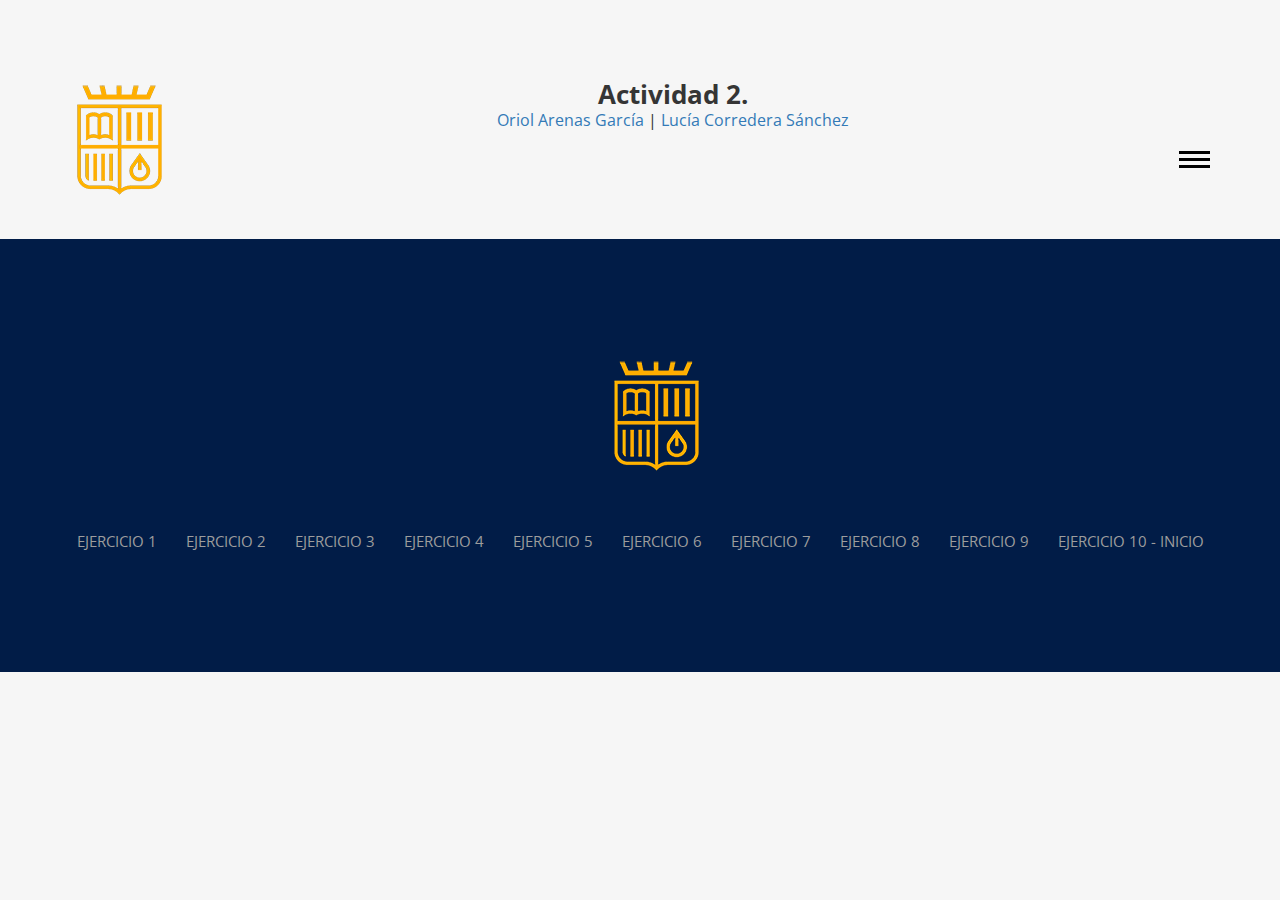
<file: index.html>
<html>
    <head>
		<meta name="viewport" content="width=device-width, initial-scale=1, maximum-scale=1" />
        <meta charset="utf-8">
        <meta name="description" content="Actividad 2 asignatura Aplicaciones Web">
        <meta name="author" content="Oriol Arenas | Lucía Corredera">
       	<title>:: 10_A_ES_2021-22_Aplicaciones web. Actividad 2 ::</title>
		<link rel="shortcut icon" href="ejercicio 10/images/favicon.ico" type="image/x-icon">
        <link href="ejercicio 10/css/style.css" rel="stylesheet" type="text/css">  
        <link href="ejercicio 10/css/bootstrap.min.css" rel="stylesheet" type="text/css">
        <link href="ejercicio 10/css/responsive.css" rel="stylesheet" type="text/css">
        <link href="ejercicio 10/css/font-awesome.min.css" rel="stylesheet" type="text/css">
        <link href="ejercicio 10/css/effects/set2.css" rel="stylesheet" type="text/css">
        <link href="ejercicio 10/css/effects/normalize.css" rel="stylesheet" type="text/css">
    	<link href="ejercicio 10/css/effects/component.css"  rel="stylesheet" type="text/css" >
    	<style type="text/css">
    	body,td,th { font-family: "Open Sans", sans-serif; }
        </style>
    </head>
    <body>
       	<header role="header">
           	<div class="container">
               	<h1>
                   	<a href="index.html" title=":: 10_A_ES_2021-22_Aplicaciones web. Actividad 2 ::"><img src="ejercicio 10/images/logo.png" title="Logo" alt=":: 10_A_ES_2021-22_Aplicaciones web. Actividad 2 ::"/></a><center> Actividad 2.</center>
                </h1>
				<p align="center"><a href="http://www.oriolarenas.ovh" target="_blank">Oriol Arenas García</a> | <a href="https://www.linkedin.com/in/luc%C3%ADa-corredera-185a85104/" target="_blank">Lucía Corredera Sánchez</a></p>
                <nav role="header-nav" class="navy">
	                <ul>
	                	<li class="nav-active"><a href="ejercicio1/ej1.html" title="Ejercicio 1">Ejercicio 1</a></li>
                		<li><a href="ejercicio2/ej2.html" title="Ejercicio 2">Ejercicio 2</a></li>
                		<li><a href="ejercicio3/ej3.html" title="Ejercicio 3">Ejercicio 3</a></li>
                		<li><a href="ejercicio4/ej4.html" title="Ejercicio 4">Ejercicio 4</a></li>
						<li><a href="ejercicio5/ej5.html" title="Ejercicio 5">Ejercicio 5</a></li>
						<li><a href="ejercicio6/ej6.html" title="Ejercicio 6">Ejercicio 6</a></li>
						<li><a href="ejercicio7/ej7.html" title="Ejercicio 7">Ejercicio 7</a></li>
						<li><a href="ejercicio8/ej8.html" title="Ejercicio 8">Ejercicio 8</a></li>
						<li><a href="ejercicio9/ej9.html" title="Ejercicio 9">Ejercicio 9</a></li>
						<li><a href="index.html" title="Inicio">Ejercicio 10 - Inicio</a></li>
                    </ul>
                </nav>
           </div>
      </header>
      <footer role="footer">
		   <h1>
        	   <a href="index.html" title=":: 10_A_ES_2021-22_Aplicaciones web. Actividad 2 ::"><img src="ejercicio 10/images/logo.png" title="Logo" alt=":: 10_A_ES_2021-22_Aplicaciones web. Actividad 2 ::"/></a>
           </h1>
           <nav role="footer-nav">
           	<ul>
               	<li><a href="ejercicio1/ej1.html" title="Ejercicio 1">Ejercicio 1</a></li>
                <li><a href="ejercicio2/ej2.html" title="Ejercicio 2">Ejercicio 2</a></li>
                <li><a href="ejercicio3/ej3.html" title="Ejercicio 3">Ejercicio 3</a></li>
                <li><a href="ejercicio4/ej4.html" title="Ejercicio 4">Ejercicio 4</a></li>
				<li><a href="ejercicio5/ej5.html" title="Ejercicio 5">Ejercicio 5</a></li>
				<li><a href="ejercicio6/ej6.html" title="Ejercicio 6">Ejercicio 6</a></li>
				<li><a href="ejercicio7/ej7.html" title="Ejercicio 7">Ejercicio 7</a></li>
				<li><a href="ejercicio8/ej8.html" title="Ejercicio 8">Ejercicio 8</a></li>
				<li><a href="ejercicio9/ej9.html" title="Ejercicio 9">Ejercicio 9</a></li>
				<li><a href="index.html" title="Inicio">Ejercicio 10 - Inicio</a></li>
            </ul>
           </nav>
        </footer>
        <script src="ejercicio 10/js/jquery.min.js" type="text/javascript"></script>
		<script src="ejercicio 10/js/nav.js" type="text/javascript"></script>
        <script src="ejercicio 10/js/custom.js" type="text/javascript"></script>
        <script src="ejercicio 10/js/bootstrap.min.js" type="text/javascript"></script>
        <script src="ejercicio 10/js/effects/masonry.pkgd.min.js"  type="text/javascript"></script>
		<script src="ejercicio 10/js/effects/imagesloaded.js"  type="text/javascript"></script>
		<script src="ejercicio 10/js/effects/classie.js"  type="text/javascript"></script>
		<script src="ejercicio 10/js/effects/AnimOnScroll.js"  type="text/javascript"></script>
        <script src="ejercicio 10/js/effects/modernizr.custom.js"></script>
        <script src="ejercicio 10/js/html5shiv.js" type="text/javascript"></script>
    </body>
</html>
</file>
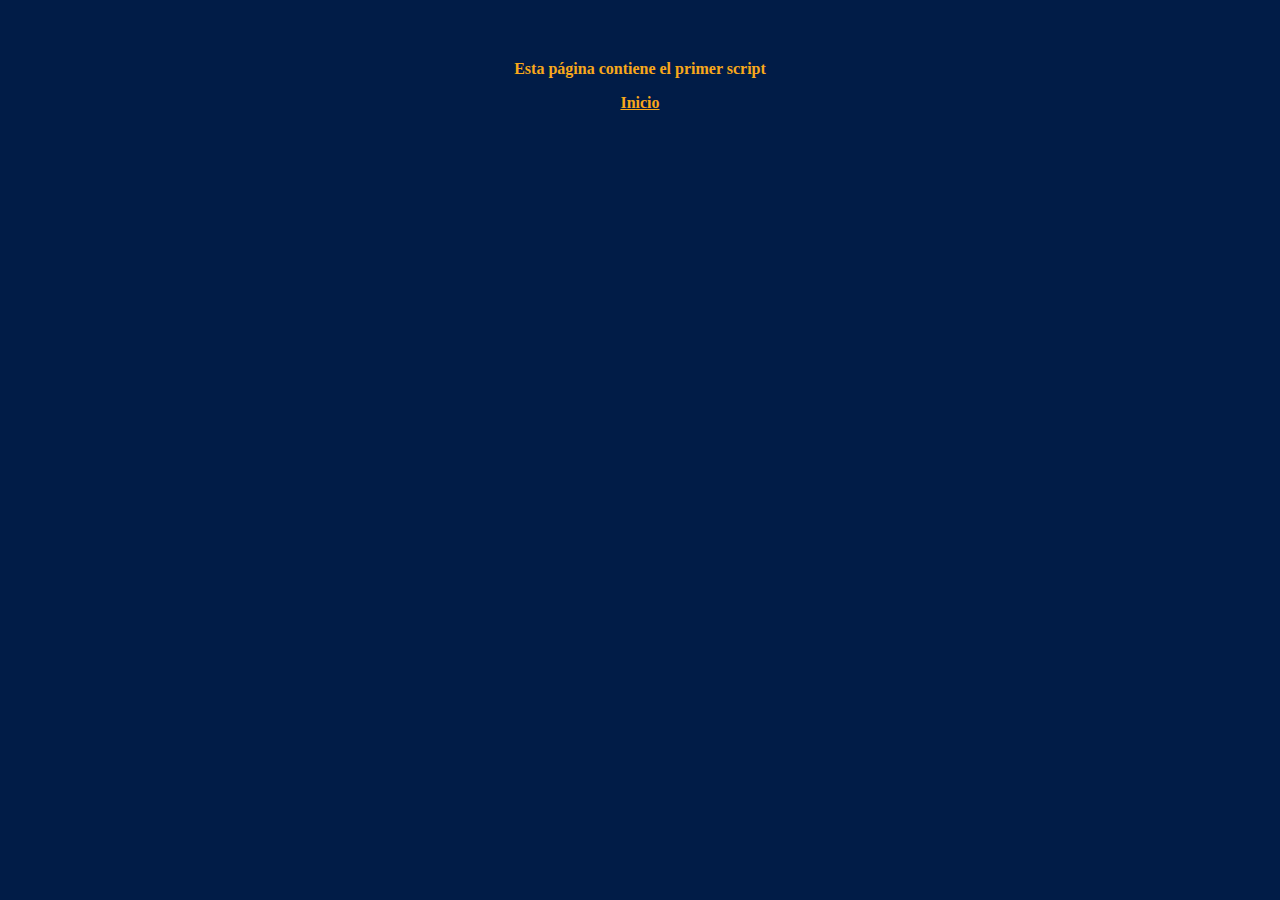
<file: ejercicio1/ej1.html>
<html xmlns="http://www.w3.org/1999/xhtml">
	<head>
		<title>.: Actividad 2 | Ejercicio 1 - 10_A_ES_2021-22_Aplicaciones web :.</title>
    	<meta http-equiv="Content-Type" content="text/html; charset=UTF-8" />
    	<link href="https://cdn.jsdelivr.net/npm/bootstrap@5.2.1/dist/css/bootstrap.min.css" rel="stylesheet" integrity="sha384-iYQeCzEYFbKjA/T2uDLTpkwGzCiq6soy8tYaI1GyVh/UjpbCx/TYkiZhlZB6+fzT" crossorigin="anonymous">
  	</head>
  	<body style="background-color: #011c47; font-weight: bolder; text-align: center; color: #f8a81b; position:relative;">
  	<script src="codigo.js"></script>
  	<br><br><p>Esta página contiene el primer script</p>  
  	<div align="center">
  		<a class="btn btn-primary" href="../index.html" role="button" style="border-color: #f8a81b;  border-radius: 50%; background-color: rgba(1,28,71,0.3); color: #f8a81b"> Inicio </a>
  	</div>
	</body></body>
</html>
</file>
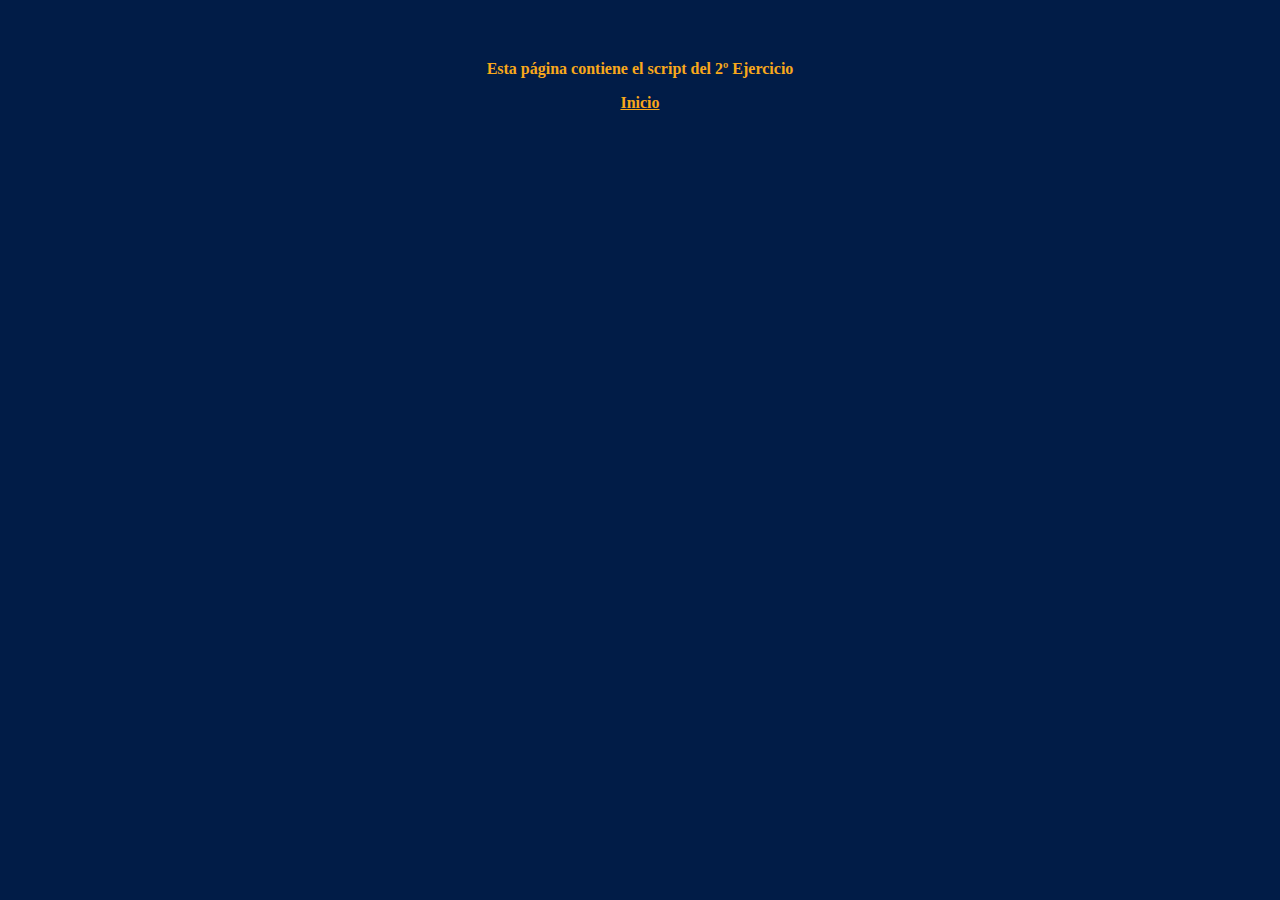
<file: ejercicio2/ej2.html>
<html xmlns="http://www.w3.org/1999/xhtml">
  <head>
    <meta http-equiv="Content-Type" content="text/html; charset=UTF-8" />
    <link href="https://cdn.jsdelivr.net/npm/bootstrap@5.2.1/dist/css/bootstrap.min.css" rel="stylesheet" integrity="sha384-iYQeCzEYFbKjA/T2uDLTpkwGzCiq6soy8tYaI1GyVh/UjpbCx/TYkiZhlZB6+fzT" crossorigin="anonymous">
    <title>.: Actividad 2 | Ejercicio 2 - 10_A_ES_2021-22_Aplicaciones web :.</title>

  <!--<script type="text/javascript">
      console.log("Hola Mundo!");
    </script>-->
    
    <script>
      function CreaMensaje() {
      var mensaje="Hola Mundo!"
          alert(mensaje);
      }
      CreaMensaje();
    </script>
    
 
</head>

  <body style="background-color: #011c47; font-weight: bolder; text-align: center; color: #f8a81b; position:relative;">
    <br><br><p>Esta página contiene el script del 2º Ejercicio</p>
    <div align="center">
        <a class="btn btn-primary" href="../index.html" role="button" style="border-color: #f8a81b;  border-radius: 50%; background-color: rgba(1,28,71,0.3); color: #f8a81b"> Inicio </a>
    </div>
  </body>
</html>
</file>
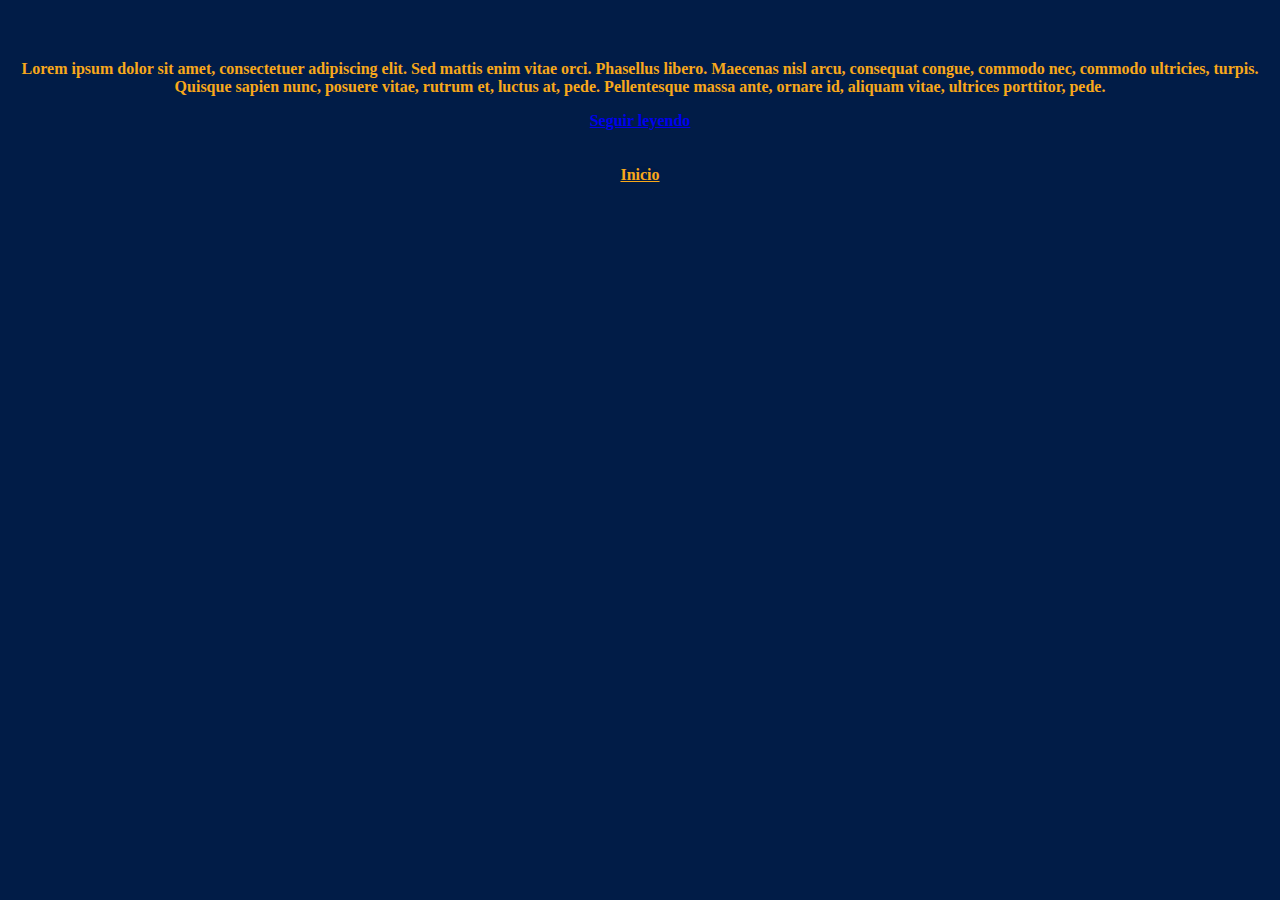
<file: ejercicio4/ej4.html>
<html xmlns="http://www.w3.org/1999/xhtml">
  <head>
	  <title>.: Actividad 2 | Ejercicio 4 - 10_A_ES_2021-22_Aplicaciones web :.</title>
	  <meta http-equiv="Content-Type" content="text/html; charset=UTF-8" />
	  <link href="https://cdn.jsdelivr.net/npm/bootstrap@5.2.1/dist/css/bootstrap.min.css" rel="stylesheet" integrity="sha384-iYQeCzEYFbKjA/T2uDLTpkwGzCiq6soy8tYaI1GyVh/UjpbCx/TYkiZhlZB6+fzT" crossorigin="anonymous">
	  <link rel="stylesheet" href="ej4.css" />
	  <script type="text/javascript" src="js/main.js"></script>
  </head>
  <body>
    <br><br><p>
      Lorem ipsum dolor sit amet, consectetuer adipiscing elit. Sed mattis enim
      vitae orci. Phasellus libero. Maecenas nisl arcu, consequat congue,
      commodo nec, commodo ultricies, turpis. Quisque sapien nunc, posuere
      vitae, rutrum et, luctus at, pede. Pellentesque massa ante, ornare id,
      aliquam vitae, ultrices porttitor, pede.
      <!-- Inicio texto a mostrar/esconder -->
      <span id="myText" class="additional hidden">
        Nullam sit amet nisl elementum elit convallis malesuada. Phasellus magna
        sem, semper quis, faucibus ut, rhoncus non, mi. Duis pellentesque, felis
        eu adipiscing ullamcorper, odio urna consequat arcu, at posuere ante
        quam non dolor. Lorem ipsum dolor sit amet, consectetuer adipiscing
        elit. Duis scelerisque. Donec lacus neque, vehicula in, eleifend vitae,
        venenatis ac, felis. Donec arcu. Nam sed tortor nec ipsum aliquam
        ullamcorper. Duis accumsan metus eu urna. Aenean vitae enim. Integer
        lacus. Vestibulum venenatis erat eu odio. Praesent id metus. Nullam sit
        amet nisl elementum elit convallis malesuada. Phasellus magna sem,
        semper quis, faucibus ut, rhoncus non, mi. Duis pellentesque, felis eu
        adipiscing ullamcorper, odio urna consequat arcu, at posuere ante quam
        non dolor. Lorem ipsum dolor sit amet, consectetuer adipiscing elit.
        Duis scelerisque. Donec lacus neque, vehicula in, eleifend vitae,
        venenatis ac, felis. Donec arcu. Nam sed tortor nec ipsum aliquam
        ullamcorper. Duis accumsan metus eu urna. Aenean vitae enim. Integer
        lacus. Vestibulum venenatis erat eu odio. Praesent id metus.
      </span>
      <!-- Fin texto a mostrar/esconder -->
    </p>
    <a id="myText2" href="#" onclick="toggleText();">Seguir leyendo</a>
    <div align="center">
      <br><br><a class="btn btn-primary" href="../index.html" role="button" style="border-color: #f8a81b;  border-radius: 50%; background-color: rgba(1,28,71,0.3); color: #f8a81b"> Inicio </a>
  	</div>
  </body>
</html>
</file>
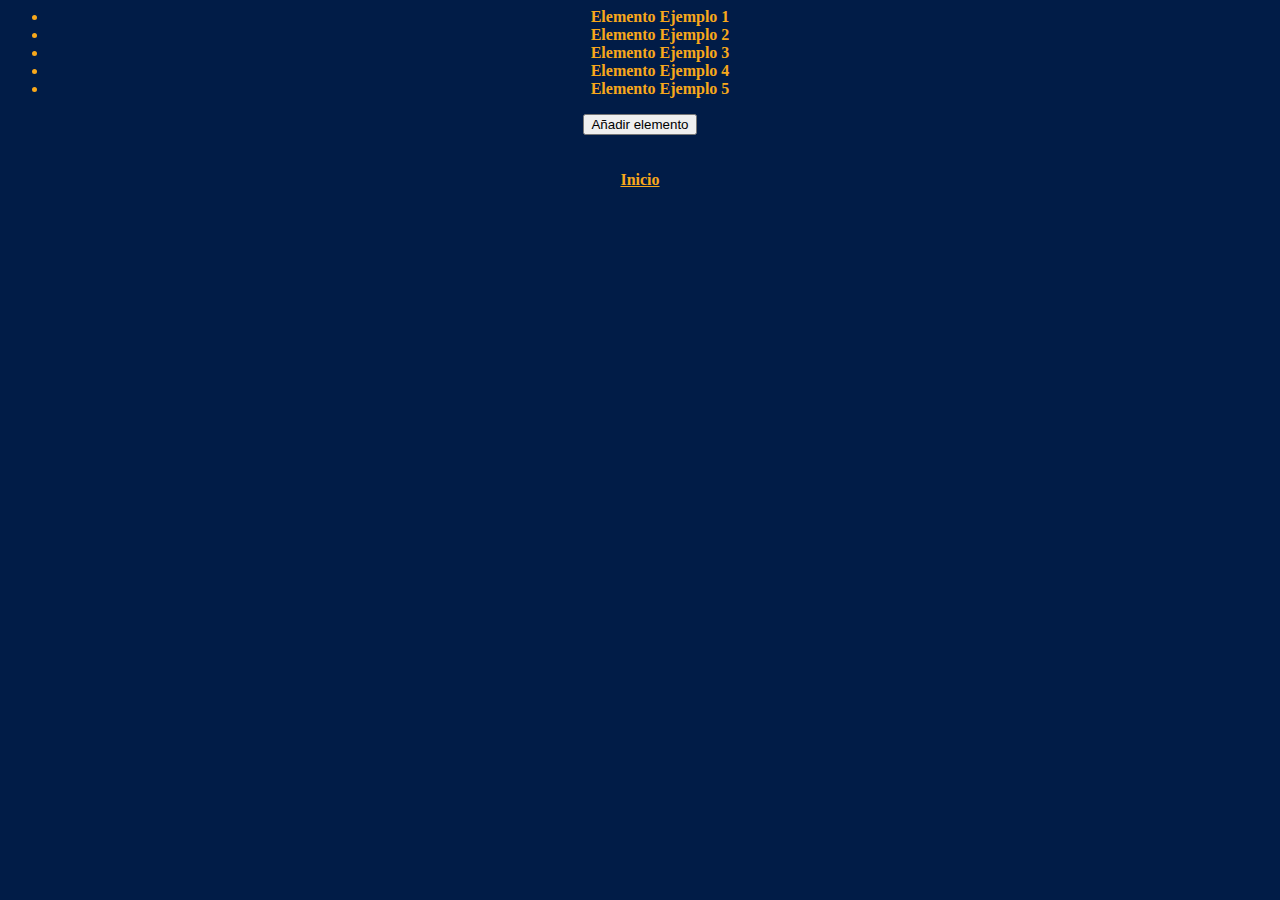
<file: ejercicio5/ej5.html>
<html xmlns="http://www.w3.org/1999/xhtml">
  <head>
	<title>.: Actividad 2 | Ejercicio 5 - 10_A_ES_2021-22_Aplicaciones web :.</title>  
    <meta http-equiv="Content-Type" content="text/html; charset=UTF-8" />
	<link href="https://cdn.jsdelivr.net/npm/bootstrap@5.2.1/dist/css/bootstrap.min.css" rel="stylesheet" integrity="sha384-iYQeCzEYFbKjA/T2uDLTpkwGzCiq6soy8tYaI1GyVh/UjpbCx/TYkiZhlZB6+fzT" crossorigin="anonymous">  
  </head>
  <body style="background-color: #011c47; font-weight: bolder; text-align: center; color: #f8a81b; position:relative;">
	<div>
    	<ul id="lista">
			<li>Elemento Ejemplo 1</li>
			<li>Elemento Ejemplo 2</li>
			<li>Elemento Ejemplo 3</li>
			<li>Elemento Ejemplo 4</li>
			<li>Elemento Ejemplo 5</li>
		</ul>
		<input type="button" value="Añadir elemento" onclick="anade();" />
	</div>
	<div align="center">
    	<br><br><a class="btn btn-primary" href="../index.html" role="button" style="border-color: #f8a81b; border-radius: 50%; background-color: rgba(1,28,71,0.3); color: #f8a81b; "> Inicio </a>
  	</div>
  </body>
  <script type="text/javascript" src="js/main.js"></script>
</html>
</file>
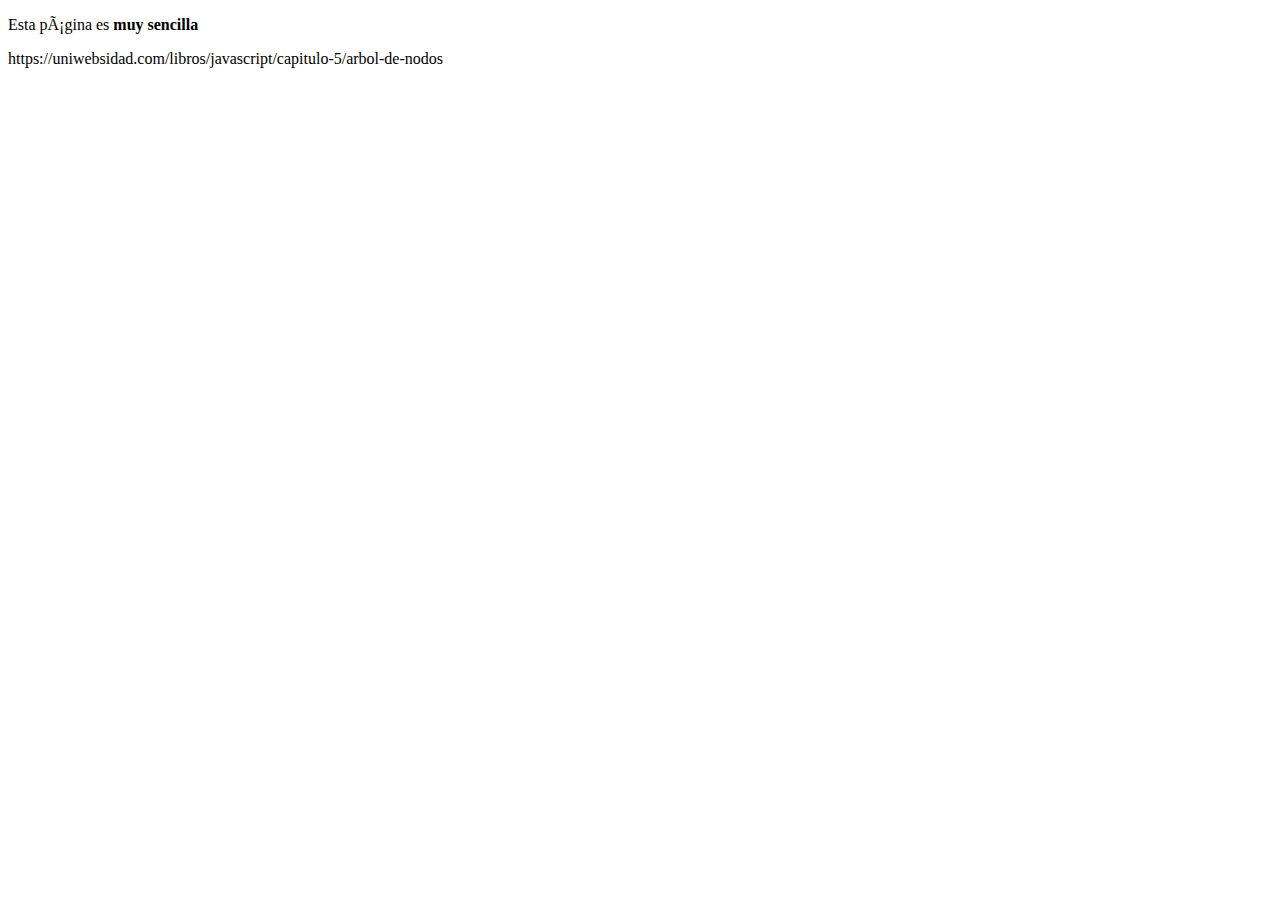
<file: ejercicio5/pp.html>
<!--https://www.aprenderaprogramar.com/index.php?option=com_content&view=article&id=820:javascript-createelement-createtextnode-appendchild-modificar-propiedad-onclick-con-javascript-cu01140e&catid=78&Itemid=206-->
<!DOCTYPE html PUBLIC "-//W3C//DTD XHTML 1.0 Transitional//EN" "http://www.w3.org/TR/xhtml1/DTD/xhtml1-transitional.dtd">
<html xmlns="http://www.w3.org/1999/xhtml">
<head>
<meta http-equiv="Content-Type" content="text/html; charset=iso-8859-1" />
<title>Página sencilla</title>
</head>

<body>
<p>Esta página es <strong>muy sencilla</strong></p>
</body>
</html>

https://uniwebsidad.com/libros/javascript/capitulo-5/arbol-de-nodos
</file>
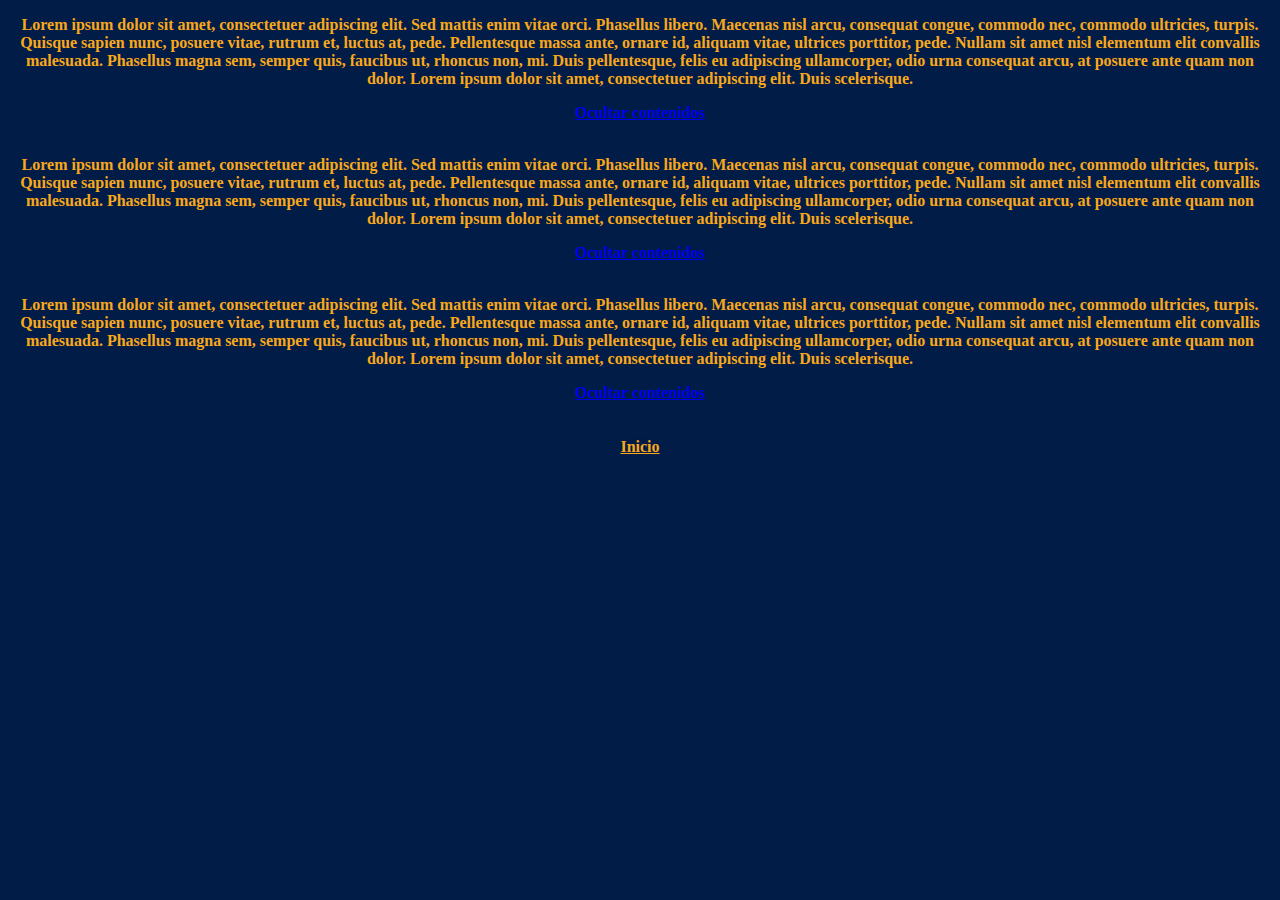
<file: ejercicio6/ej6.html>
<!DOCTYPE html PUBLIC "-//W3C//DTD XHTML 1.0 Transitional//EN" "http://www.w3.org/TR/xhtml1/DTD/xhtml1-transitional.dtd">
<html xmlns="http://www.w3.org/1999/xhtml">
  <head>
    <meta http-equiv="Content-Type" content="text/html; charset=UTF-8" />
    <title>.: Actividad 2 | Ejercicio 6 - 10_A_ES_2021-22_Aplicaciones web :.</title>
	<link href="https://cdn.jsdelivr.net/npm/bootstrap@5.2.1/dist/css/bootstrap.min.css" rel="stylesheet" integrity="sha384-iYQeCzEYFbKjA/T2uDLTpkwGzCiq6soy8tYaI1GyVh/UjpbCx/TYkiZhlZB6+fzT" crossorigin="anonymous">
    <link rel="stylesheet" href="ej6.css" />
    <script type="text/javascript" src="js/main.js"></script>   
  </head>
  <body>
    <div>
      <p id="myText" class="additional visible">
        Lorem ipsum dolor sit amet, consectetuer adipiscing elit. Sed mattis
        enim vitae orci. Phasellus libero. Maecenas nisl arcu, consequat congue,
        commodo nec, commodo ultricies, turpis. Quisque sapien nunc, posuere
        vitae, rutrum et, luctus at, pede. Pellentesque massa ante, ornare id,
        aliquam vitae, ultrices porttitor, pede. Nullam sit amet nisl elementum
        elit convallis malesuada. Phasellus magna sem, semper quis, faucibus ut,
        rhoncus non, mi. Duis pellentesque, felis eu adipiscing ullamcorper,
        odio urna consequat arcu, at posuere ante quam non dolor. Lorem ipsum
        dolor sit amet, consectetuer adipiscing elit. Duis scelerisque.
      </p>
      <a id="myText2" href="#" onclick="toggleText1();">Ocultar contenidos</a>
    </div>
    <br/>
    <div>
      <p id="myText3" class="additional visible">
        Lorem ipsum dolor sit amet, consectetuer adipiscing elit. Sed mattis
        enim vitae orci. Phasellus libero. Maecenas nisl arcu, consequat congue,
        commodo nec, commodo ultricies, turpis. Quisque sapien nunc, posuere
        vitae, rutrum et, luctus at, pede. Pellentesque massa ante, ornare id,
        aliquam vitae, ultrices porttitor, pede. Nullam sit amet nisl elementum
        elit convallis malesuada. Phasellus magna sem, semper quis, faucibus ut,
        rhoncus non, mi. Duis pellentesque, felis eu adipiscing ullamcorper,
        odio urna consequat arcu, at posuere ante quam non dolor. Lorem ipsum
        dolor sit amet, consectetuer adipiscing elit. Duis scelerisque.
      </p>
      <a id="myText4" href="#" onclick="toggleText2();">Ocultar contenidos</a>
    </div>
    <br />
    <div>
      <p id = "myText5" class="additional visible">
        Lorem ipsum dolor sit amet, consectetuer adipiscing elit. Sed mattis
        enim vitae orci. Phasellus libero. Maecenas nisl arcu, consequat congue,
        commodo nec, commodo ultricies, turpis. Quisque sapien nunc, posuere
        vitae, rutrum et, luctus at, pede. Pellentesque massa ante, ornare id,
        aliquam vitae, ultrices porttitor, pede. Nullam sit amet nisl elementum
        elit convallis malesuada. Phasellus magna sem, semper quis, faucibus ut,
        rhoncus non, mi. Duis pellentesque, felis eu adipiscing ullamcorper,
        odio urna consequat arcu, at posuere ante quam non dolor. Lorem ipsum
        dolor sit amet, consectetuer adipiscing elit. Duis scelerisque.
      </p>
      <a id="myText6" onclick="toggleText3()" href="#">Ocultar contenidos</a>
    </div>
    <script type="text/javascript" src="js/main.js"></script>
	<div align="center">
      <br><br><a class="btn btn-primary" href="../index.html" role="button" style="border-color: #f8a81b;  border-radius: 50%; background-color: rgba(1,28,71,0.3); color: #f8a81b"> Inicio </a>
  	</div>  
  </body>
</html>
</file>
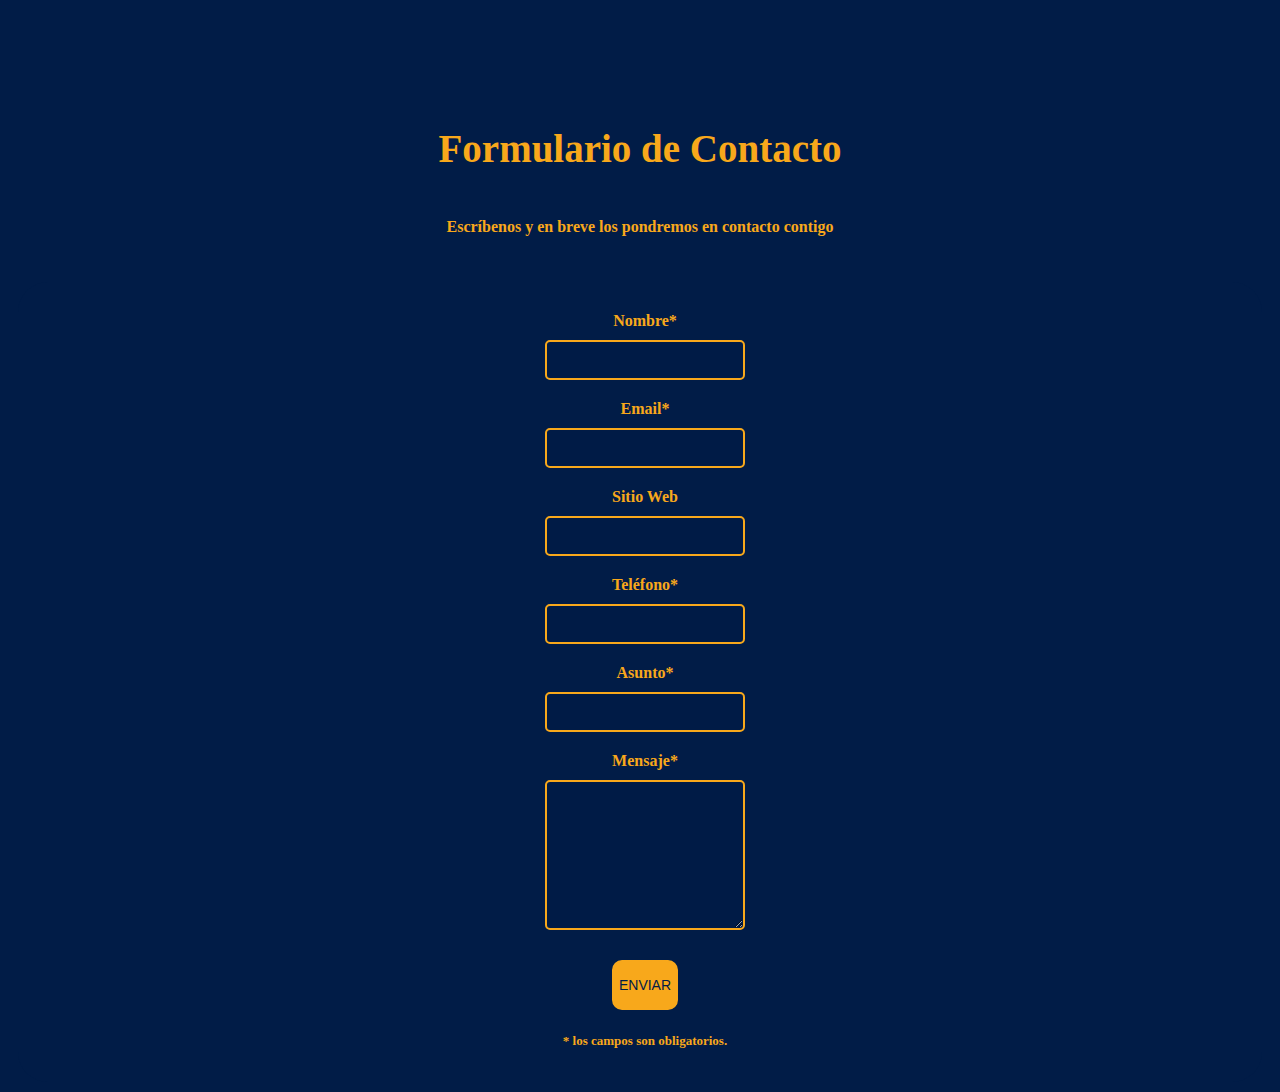
<file: ejercicio7/ej7.html>
<html>
<head>
    <title>.: Actividad 2 | Ejercicio 7 - 10_A_ES_2021-22_Aplicaciones web :.</title>
    <meta name="viewport" content="width=device-width, initial-scale=1, maximum-scale=1, user-scalable=no">
    <meta charset="utf-8">
    <meta http-equiv="content-type" content="text/html; charset=utf-8" />
    <link href="https://cdn.jsdelivr.net/npm/bootstrap@5.2.1/dist/css/bootstrap.min.css" rel="stylesheet" integrity="sha384-iYQeCzEYFbKjA/T2uDLTpkwGzCiq6soy8tYaI1GyVh/UjpbCx/TYkiZhlZB6+fzT" crossorigin="anonymous">
    <link rel="stylesheet" href="css/animate.css">
	<link rel="stylesheet" type="text/css" href="css/contact-form.css">
</head>
<body>
<div class="row">
<div class="col-sm-6 col-sm-offset-3">
    <div class="well" style="margin-top: 10%;">
    <h1>Formulario de Contacto</h1>
	<h3>Escríbenos y en breve los pondremos en contacto contigo</h3>	
    <form role="form" id="contactForm" data-toggle="validator" class="contact_form" action="enviado.html" method="post">
        <div class="row">
            <div class="form-group col-sm-6">
                <label for="name" class="colocar_nombre">Nombre<span class="obligatorio">*</span></label>
                <input type="text" name="introducir_nombre" id="nombre" required="obligatorio" placeholder="Escribe tu nombre">
            </div>
            <div class="form-group col-sm-6">
                <label for="email" class="colocar_email">Email<span class="obligatorio">*</span></label>
				<input type="email" name="introducir_email" id="email" required="obligatorio" placeholder="Escribe tu Email">            
			</div>
			<div class="form-group col-sm-6">
                <label for="website" class="colocar_website">Sitio Web</label>
				<input type="url" name="introducir_website" id="website" placeholder="Escribe la URL de tu web">
            </div>
			<div class="form-group col-sm-6">
                <label for="telefone" class="colocar_telefono">Teléfono<span class="obligatorio">*</span></label>
				<input type="tel" name="introducir_telefono" id="telefono" placeholder="Escribe tu teléfono">
            </div>
        </div>
		<div class="form-group col-sm">
			<label for="asunto" class="colocar_asunto">Asunto<span class="obligatorio">*</span></label>
            <input type="text" name="introducir_asunto" id="assunto" required="obligatorio" placeholder="Escribe un asunto">
		</div> 
        <div class="form-group col-sm">
            <label for="message" class="colocar_mensaje">Mensaje<span class="obligatorio">*</span></label>
			<textarea name="introducir_mensaje" class="texto_mensaje" id="mensaje" required="obligatorio" placeholder="Deja aquí tu comentario..."></textarea>
		</div>
        <button type="submit" name="enviar_formulario" id="enviar"><p>Enviar</p></button>
		<p class="aviso"><span class="obligatorio"> * los campos son obligatorios.</span></p>
    </form>
    </div>
</div>
</div>
</body>
</html>
</file>
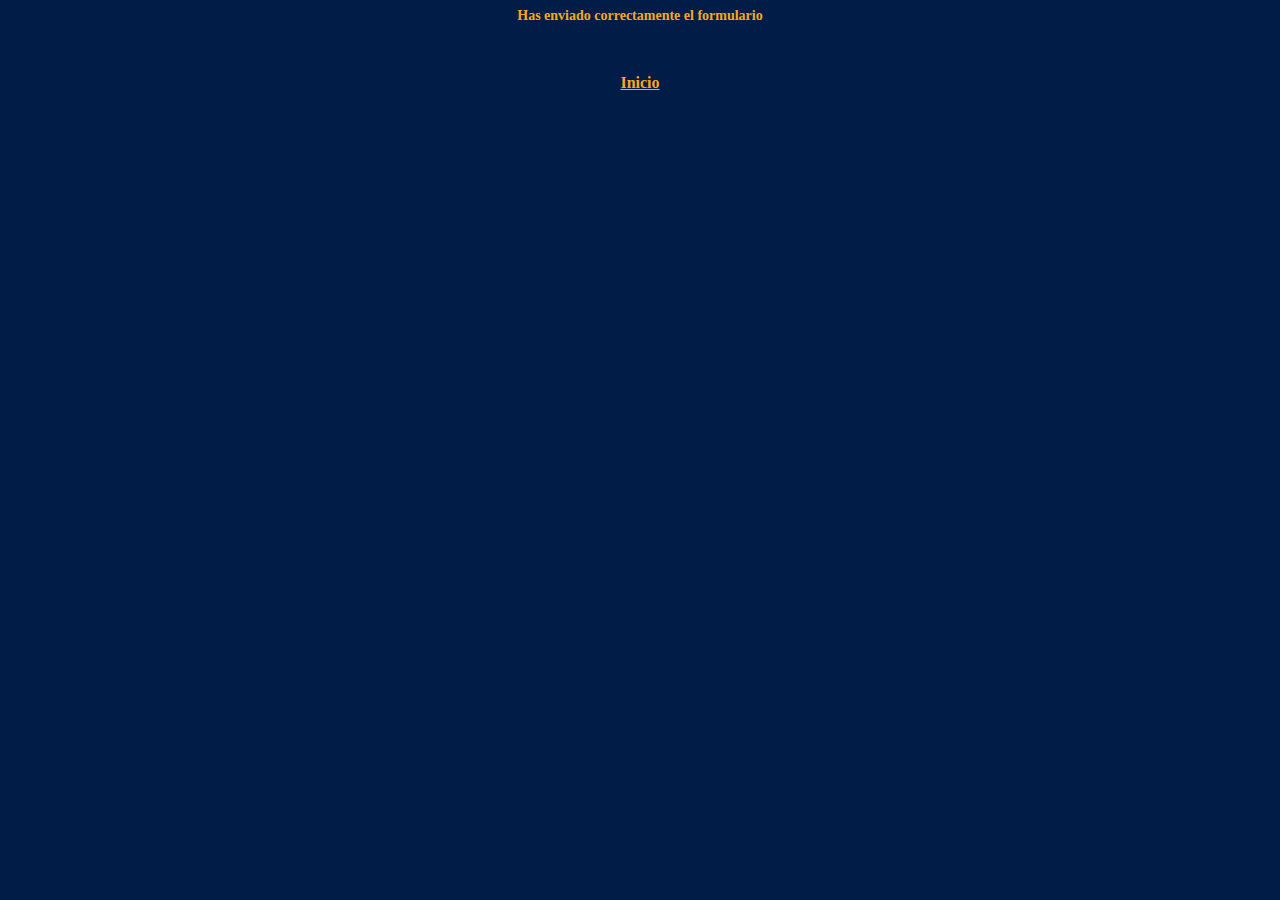
<file: ejercicio7/enviado.html>
<html lang="es">
	<head>
  		<meta charset="UTF-8">
  		<title>.: Actividad 2 | Ejercicio 7 - 10_A_ES_2021-22_Aplicaciones web :.</title>
  		<link rel="stylesheet" type="text/css" href="css/contact-form.css">
	</head>
	<body>  
  		<div align="center">
  			<p> Has enviado correctamente el formulario</p>
		</div>
  		<div align="center">
      		<br><br><a class="btn btn-primary" href="../index.html" role="button" style="border-color: #f8a81b;  border-radius: 50%; background-color: rgba(1,28,71,0.3); color: #f8a81b"> Inicio </a>
  		</div>	
	</body>
</html>
</file>
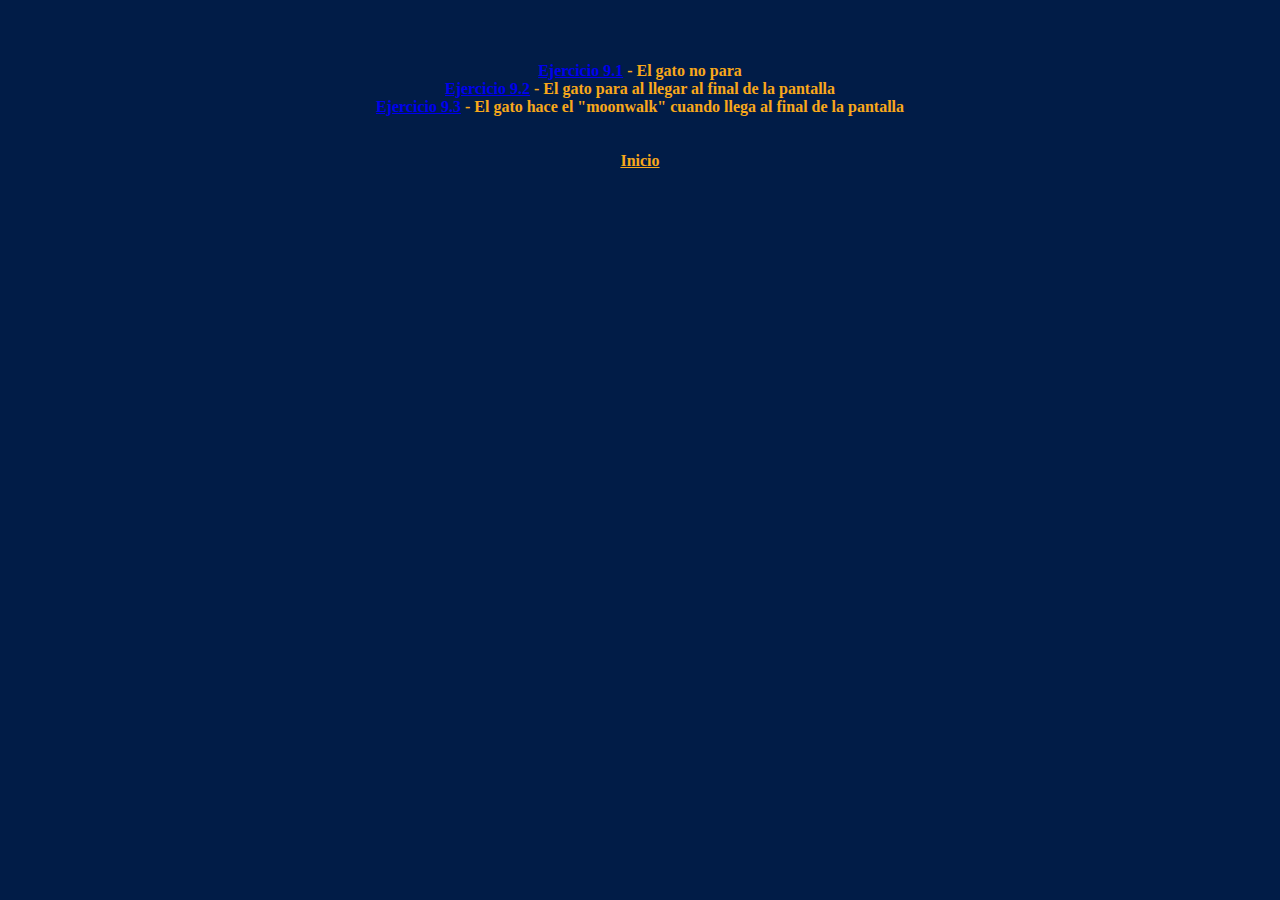
<file: ejercicio9/ej9.html>
<html xmlns="http://www.w3.org/1999/xhtml">
	<head>
		<title>.: Actividad 2 | Ejercicio 9 - 10_A_ES_2021-22_Aplicaciones web :.</title>
		<link href="https://cdn.jsdelivr.net/npm/bootstrap@5.2.1/dist/css/bootstrap.min.css" rel="stylesheet" integrity="sha384-iYQeCzEYFbKjA/T2uDLTpkwGzCiq6soy8tYaI1GyVh/UjpbCx/TYkiZhlZB6+fzT" crossorigin="anonymous">
		<link href="style.css" rel="stylesheet" type="text/css" />
	</head>
	<body>
		</br></br></br>
		<a href="ejercicio9.1/ej9_1.html">Ejercicio 9.1</a> - El gato no para</br>
		<a href="ejercicio9.2/ej9_2.html">Ejercicio 9.2</a> - El gato para al llegar al final de la pantalla</br>
		<a href="ejercicio9.3/ej9_3.html">Ejercicio 9.3</a> - El gato hace el "moonwalk" cuando llega al final de la pantalla</br>
		<div align="center">
      		<br><br><a class="btn btn-primary" href="../index.html" role="button" style="border-color: #f8a81b;  border-radius: 50%; background-color: rgba(1,28,71,0.3); color: #f8a81b"> Inicio </a>
 	 	</div>
	</body>
</html>
</file>
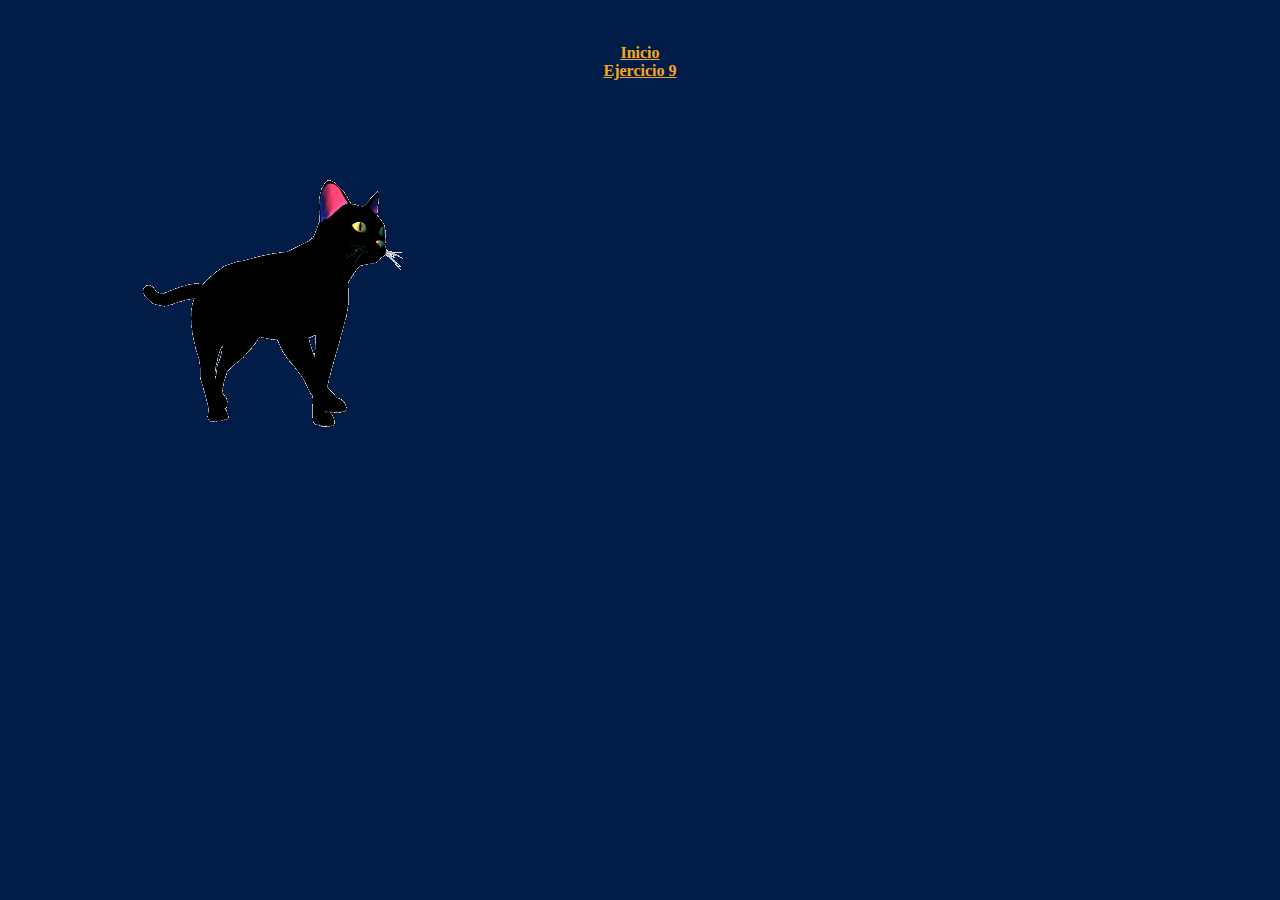
<file: ejercicio9/ejercicio9.1/ej9_1.html>
<html xmlns="http://www.w3.org/1999/xhtml">
	<head>
		<title>.: Actividad 2 | Ejercicio 9.2 - 10_A_ES_2021-22_Aplicaciones web :.</title>
		<link href="https://cdn.jsdelivr.net/npm/bootstrap@5.2.1/dist/css/bootstrap.min.css" rel="stylesheet" integrity="sha384-iYQeCzEYFbKjA/T2uDLTpkwGzCiq6soy8tYaI1GyVh/UjpbCx/TYkiZhlZB6+fzT" crossorigin="anonymous">
		<link href="style.css" rel="stylesheet" type="text/css" />
	</head>
	<body>
		<img src="cat-walk.gif" id="cat" style="position: absolute; left: 0px"/>
		<script type="text/javascript" src="catwalk1.js"></script>
		<div align="center">
      		<br><br><a class="btn btn-primary" href="../../index.html" role="button" style="border-color: #f8a81b;  border-radius: 50%; background-color: rgba(1,28,71,0.3); color: #f8a81b"> Inicio </a></br>
			<a class="btn btn-primary" href="../ej9.html" role="button" style="border-color: #f8a81b;  border-radius: 50%; background-color: rgba(1,28,71,0.3); color: #f8a81b"> Ejercicio 9 </a>
 	 	</div>
	</body>
</html>
</file>
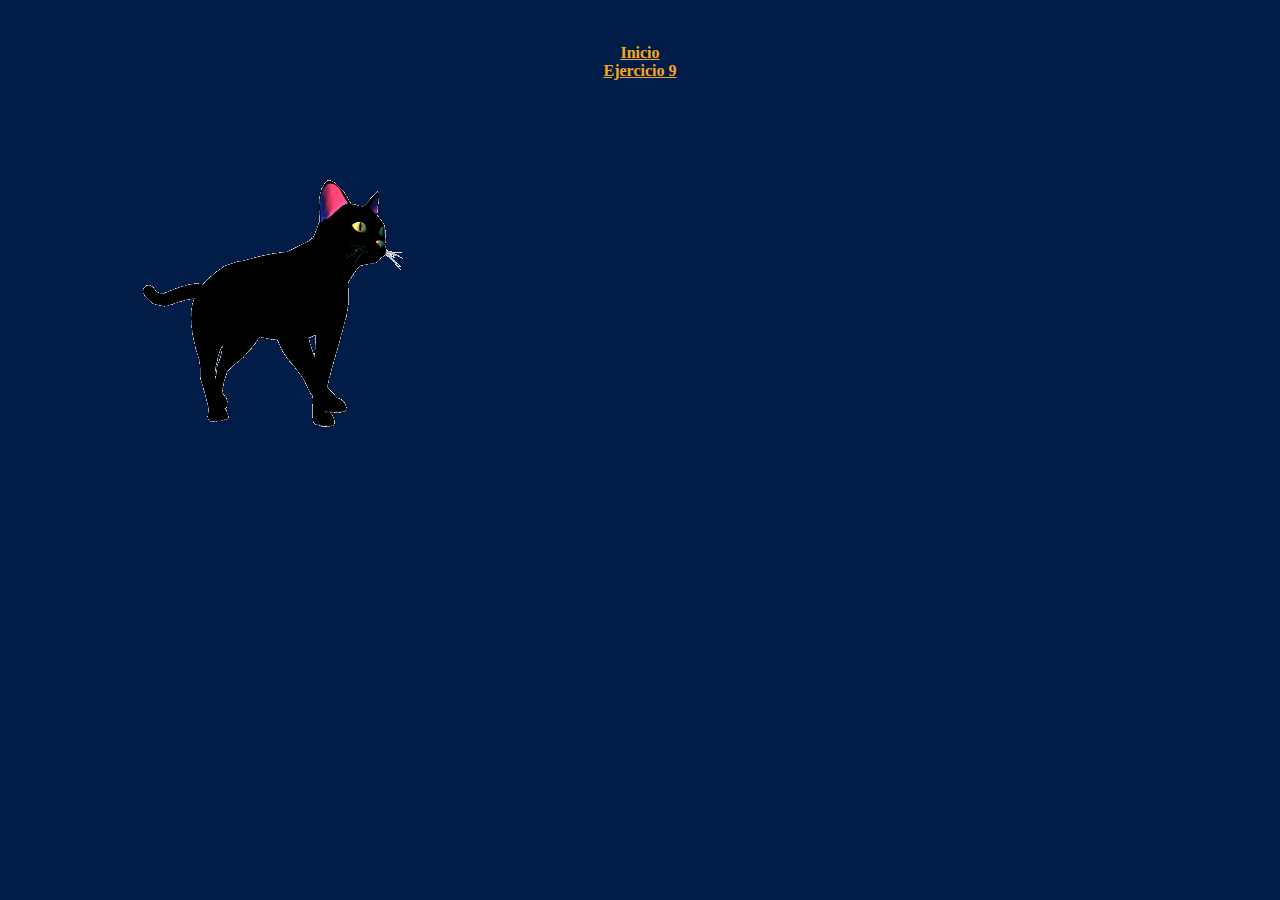
<file: ejercicio9/ejercicio9.2/ej9_2.html>
<html xmlns="http://www.w3.org/1999/xhtml">
	<head>
		<title>.: Actividad 2 | Ejercicio 9.2 - 10_A_ES_2021-22_Aplicaciones web :.</title>
		<link href="https://cdn.jsdelivr.net/npm/bootstrap@5.2.1/dist/css/bootstrap.min.css" rel="stylesheet" integrity="sha384-iYQeCzEYFbKjA/T2uDLTpkwGzCiq6soy8tYaI1GyVh/UjpbCx/TYkiZhlZB6+fzT" crossorigin="anonymous">
		<link href="style.css" rel="stylesheet" type="text/css" />
	</head>
	<body>
		<img src="cat-walk.gif" id="cat" style="position: absolute; left: 0px"/>
		<script type="text/javascript" src="catwalk2.js"></script>
		<div align="center">
      		<br><br><a class="btn btn-primary" href="../../index.html" role="button" style="border-color: #f8a81b;  border-radius: 50%; background-color: rgba(1,28,71,0.3); color: #f8a81b"> Inicio </a></br>
			<a class="btn btn-primary" href="../ej9.html" role="button" style="border-color: #f8a81b;  border-radius: 50%; background-color: rgba(1,28,71,0.3); color: #f8a81b"> Ejercicio 9 </a>
 	 	</div>
	</body>
</html>
</file>
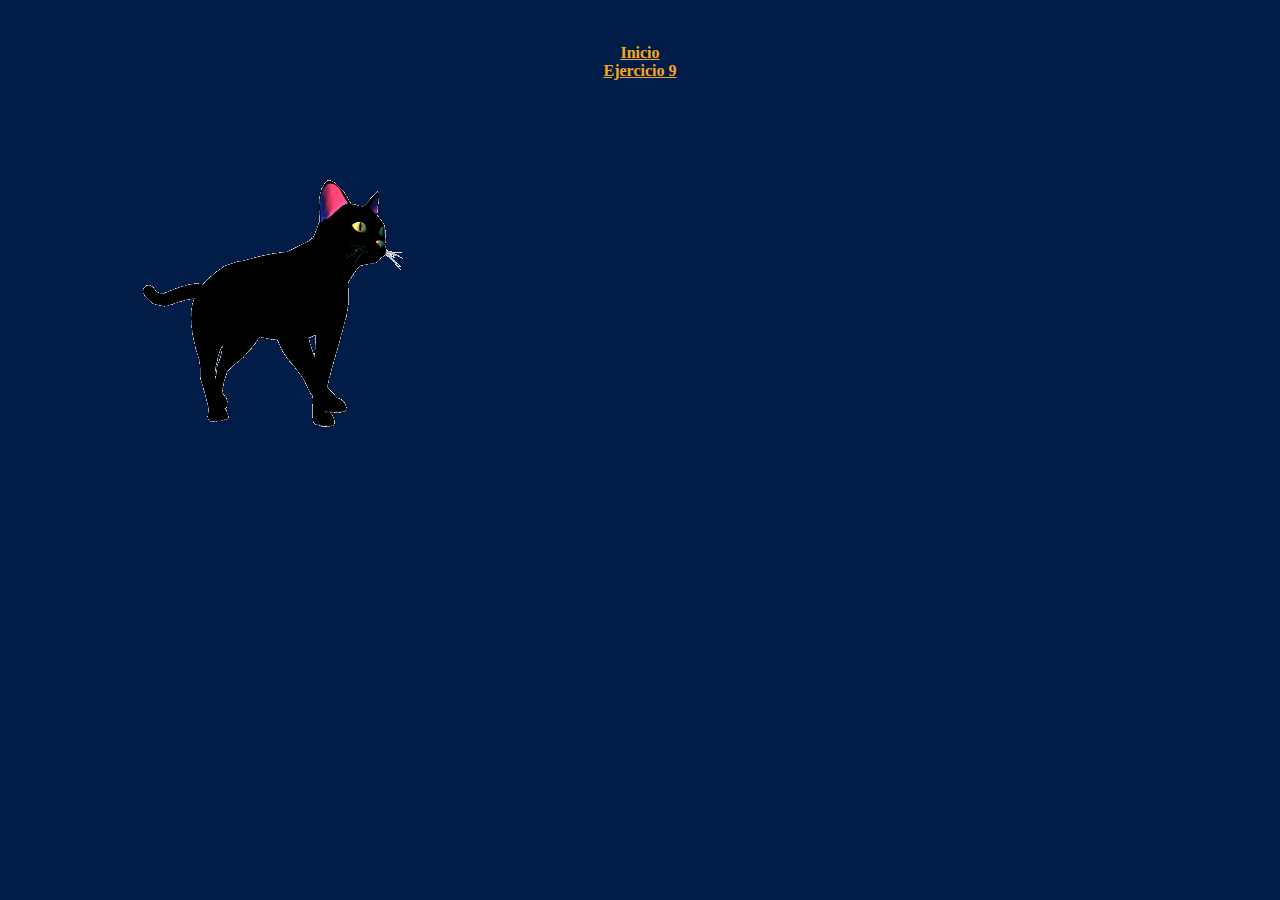
<file: ejercicio9/ejercicio9.3/ej9_3.html>
<html xmlns="http://www.w3.org/1999/xhtml">
	<head>
		<title>.: Actividad 2 | Ejercicio 9.3 - 10_A_ES_2021-22_Aplicaciones web :.</title>
		<link href="https://cdn.jsdelivr.net/npm/bootstrap@5.2.1/dist/css/bootstrap.min.css" rel="stylesheet" integrity="sha384-iYQeCzEYFbKjA/T2uDLTpkwGzCiq6soy8tYaI1GyVh/UjpbCx/TYkiZhlZB6+fzT" crossorigin="anonymous">
		<link href="style.css" rel="stylesheet" type="text/css" />
	</head>
	<body>
		<img src="cat-walk.gif" id="cat" style="position: absolute; left: 0px"/>
		<script type="text/javascript" src="catwalk3.js"></script>
		<div align="center">
      		<br><br><a class="btn btn-primary" href="../../index.html" role="button" style="border-color: #f8a81b;  border-radius: 50%; background-color: rgba(1,28,71,0.3); color: #f8a81b"> Inicio </a></br>
			<a class="btn btn-primary" href="../ej9.html" role="button" style="border-color: #f8a81b;  border-radius: 50%; background-color: rgba(1,28,71,0.3); color: #f8a81b"> Ejercicio 9 </a>
 	 	</div>
	</body>
</html>
</file>
<file: ejercicio 10/css/style.css>
@import url(https://fonts.googleapis.com/css?family=Open+Sans:400,300,300italic,400italic,600,600italic,700,700italic,800,800italic);

html {
	-ms-text-size-adjust: 100%;
	-webkit-text-size-adjust: 100%;
}

*, *:before, *:after {
	-webkit-box-sizing: border-box;
	-moz-box-sizing: border-box;
	box-sizing: border-box;
}

input, textarea {
	-webkit-appearance: none;
	-webkit-border-radius: 0;
}

button, html input[type="button"],/* 1 */ input[type="reset"], input[type="submit"] {
	-webkit-appearance: button;
	cursor: pointer;
 *overflow:visible;
}

body, img,.commentys-form input[type="text"],.commentys-form input[type="email"],.commentys-form input[type="url"],.commentys-form textarea {
	transition: all .2s linear;
	-o-transition: all .2s linear;
	-moz-transition: all .2s linear;
	-webkit-transition: all .2s linear;
}

html, body, div, span, object, iframe, h1, h2, h3, h4, h5, h6, p, blockquote, pre, abbr, address, cite, code, del, dfn, em, img, ins, kbd, q, samp, small, strong, sub, sup, var, b, i, dl, dt, dd, ol, ul, li, fieldset, form, label, legend, table, caption, tbody, tfoot, thead, tr, th, td, article, aside, canvas, details, figcaption, figure, footer, header, hgroup, menu, nav, section, summary, time, mark, audio, video, input, main {
	-webkit-box-sizing: border-box;
	-moz-box-sizing: border-box;
	box-sizing: border-box;
	margin: 0;
	padding: 0;
	vertical-align: baseline;
	border: 0;
	outline: 0;
}

h1{
	text-align: center;
	text-decoration: none;
	color: #f8a81b;
	font-size: 18px;
}

p{
	font-size: 16px;
}

article, aside, details, figcaption, figure, footer, header, hgroup, menu, nav, section, img, main {
	display: block
}

audio, canvas, video {
	display: inline-block;
 *display:inline;
 *zoom:1
}

blockquote:before, blockquote:after, q:before, q:after {
	content: '';
	content: none;
}

.clear {
	clear: both;
	line-height: 0;
	height: 0;
}

a {
	text-decoration: none;
	outline: none;
	color: #010101;
	transition-delay: 0s;
	transition-duration: 0.6s;
	transition-property: all;
	transition-timing-function: ease;
}

a:focus, img:focus, button:focus, .btn:focus {
	outline: none;
}

::-moz-selection {
	background-color:#f8a81b; /*naranja*/
	color: #011c47; /*azul*/
	text-shadow:none;
}

::selection {
	background-color: #f8a81b;
	color: #011c47;
	text-shadow: none;
}

@font-face {
	font-family: 'Open Sans', sans-serif;
}

header[role="header"]{ 
	padding-top:80px; 
	padding-bottom:39px;
}

header[role="header"] h1{ 
	padding:0; 
	margin:0;
}

header[role="header"] h1 > a{ 
	max-width:66px; 
	display:block; 
	float:left;
}

header[role="header"] nav{ 
	padding-top:10px;
	transition-delay: 0s;
	transition-duration: 0.6s;
	transition-property: all;
	transition-timing-function: ease;
}

header[role="header"] nav ul{ 
	display:none; 
	position: fixed; 
	z-index:60; 
	text-align:center; 
	width:100%; 
	height:100%; 
	top:0; 
	left:0; 
	right:0; 
	background-color:rgba(1,28,71,0.8); 
	padding:0; 
	margin:0; 
	padding-top:199px;
}

header[role="header"] nav ul > li{ 
	font-weight:800; 
	font-size:42px; 
	display:block;
}

header[role="header"] nav ul > li > a{ 
	display:block; 
	line-height:72px; 
	color:#9d9d9d;
}

header[role="header"] nav ul > li:hover a,header[role="header"] nav ul > li.nav-active a{ 
	text-decoration:none; 
	color:#f8a81b;
}

header[role="header"] nav #menu-button {
	width: 31px;
	font-size: 0;
	float: right;
	height: 19px;
	position: relative; 
	z-index:70;
	-webkit-transform: rotate(0deg);
	-moz-transform: rotate(0deg);
	-o-transform: rotate(0deg);
	transform: rotate(0deg);
	-webkit-transition: .5s ease-in-out;
	-moz-transition: .5s ease-in-out;
	-o-transition: .5s ease-in-out;
	transition: .5s ease-in-out;
	cursor: pointer;
}

header[role="header"] nav #menu-button span {
	display: block;
	position: absolute;
	z-index: 60;
	height: 3px;
	width: 100%;
	background: #111111;
	opacity: 1;
	left: 0;
	-webkit-transform: rotate(0deg);
	-moz-transform: rotate(0deg);
	-o-transform: rotate(0deg);
	transform: rotate(0deg);
	-webkit-transition: .25s ease-in-out;
	-moz-transition: .25s ease-in-out;
	-o-transition: .25s ease-in-out;
	transition: .25s ease-in-out;
}

header[role="header"] nav #menu-button span {
	background: #010101;
}

header[role="header"] nav #menu-button span:nth-child(1) {
	top:0px;
}

header[role="header"] nav #menu-button span:nth-child(2) {
	top:7px;
}

header[role="header"] nav #menu-button span:nth-child(3) {
	top:14px;
}

header[role="header"] nav #menu-button.open span:nth-child(1) {
	top: 10px;
	-webkit-transform: rotate(135deg);
	-moz-transform: rotate(135deg);
	-o-transform: rotate(135deg);
	transform: rotate(135deg);
}

header[role="header"] nav #menu-button.open span:nth-child(2) {
	opacity: 0;
	left: -60px;
}

header[role="header"] nav #menu-button.open span:nth-child(3) {
	top: 10px;
	-webkit-transform: rotate(-135deg);
	-moz-transform: rotate(-135deg);
	-o-transform: rotate(-135deg);
	transform: rotate(-135deg);
}

footer[role="footer"]{ 
	background-color:#011c47; 
	padding-top:100px; 
	padding-bottom:77px;
}

footer[role="footer"] > h1 a{ 
	margin:0 auto; 
	display:block; 
	max-width:66px;
}

footer[role="footer"] nav{ 
	padding-top:37px; 
	padding-bottom:43px;
}

footer[role="footer"] nav > ul{ 
	text-align:center; 
	padding:0; 
	margin:0;
}

footer[role="footer"] nav > ul > li{ 
	display: inline-block; 
	text-transform:uppercase; 
	font-size:15px; 
	margin:0 13px;
}

footer[role="footer"] nav > ul > li > a{ 
	color:#9d9d9d;
}

footer[role="footer"] nav > ul > li:hover a{ 
	text-decoration:none; 
	color:#f8a81b;
}
</file>
<file: ejercicio 10/css/responsive.css>
/* md */
@media (min-width: 992px) and (max-width: 1199px) {
	.comments-reply li section{ width:88%}
}
/* sm */
@media (min-width: 768px) and (max-width: 991px) {
	header[role="header"]{ padding:8% 0;}
	header[role="header"] nav ul{ padding-top:10%}
	main[role="main-home-wrapper"] article[role="pge-title-content"],main[role="main-inner-wrapper"] article[role="pge-title-content"]{ padding-left:0}
	main[role="main-home-wrapper"] article[role="pge-title-content"] header,main[role="main-inner-wrapper"] article[role="pge-title-content"] header{ padding-top:0}
	main[role="main-home-wrapper"] article[role="pge-title-content"] header h2,main[role="main-inner-wrapper"] article[role="pge-title-content"] header h2{ font-size:34px}
	main[role="main-home-wrapper"] article p br{ display:none}
	footer[role="footer"]{ padding:30px 0}
	footer[role="footer"] nav{ padding:15px 0}
	main[role="main-inner-wrapper"] .about-content{ padding:5%}
	main[role="main-inner-wrapper"] .thumbnails-pan section figure figcaption{ margin:0 10%}
	section.blog-content figure .post-date{ padding-top:20px; height:100px; width:100px}
	article.contact-header[role="pge-title-content"] p a{padding-right:10px}
	.contat-from-wrapper{ margin-top:10px; padding:0 15px}
	.grid-lod li{ width:100% !important; position:static !important; display:inline-block}
	.grid-lod li img{ width:100%}
	.work-details,.blog-details{ padding:0; margin-top:0}
	.comments-reply li section{ width:88%}
}
/* xs */
@media (max-width: 767px) {
	header[role="header"]{ padding:8% 0;}
	header[role="header"] nav ul{ padding-top:10%}
	header[role="header"] nav ul > li{ font-size:30px}
	header[role="header"] nav ul > li > a{ line-height:55px}
	main[role="main-home-wrapper"] article[role="pge-title-content"],main[role="main-inner-wrapper"] article[role="pge-title-content"]{ padding-left:0}
	main[role="main-home-wrapper"] article[role="pge-title-content"] header,main[role="main-inner-wrapper"] article[role="pge-title-content"] header{ padding-top:10px}
	main[role="main-home-wrapper"] article[role="pge-title-content"] header h2,main[role="main-inner-wrapper"] article[role="pge-title-content"] header h2{ font-size:47px}
	main[role="main-home-wrapper"] article[role="pge-title-content"] header h2 span, main[role="main-inner-wrapper"] article[role="pge-title-content"] header h2 span{ font-size:60px;}
	main[role="main-home-wrapper"] article{ padding-bottom:30px}
	main[role="main-home-wrapper"] article p br{ display:none}
	footer[role="footer"]{ padding:40px 0}
	footer[role="footer"] nav{ padding:15px 0}
	main[role="main-inner-wrapper"] .about-content{ padding:5%}
	main[role="main-inner-wrapper"] .thumbnails-pan section figure{ margin-bottom:20px}
	article[role="pge-title-content"].blog-header,article[role="pge-title-content"].contact-header{ padding-bottom:30px}
	section.blog-content figure .post-date{ padding-top:20px; height:100px; width:100px}
	section.blog-content article{ padding:2% 5%; font-size:18px; line-height:24px;font-family: 'proxima_nova_cn_rgregular';}
	article.contact-header[role="pge-title-content"] p a{ font-size:18px; padding-right:10px}
	.contat-from-wrapper{ margin-top:10px; padding:0 15px}
	.contat-from-wrapper input[type="text"], .contat-from-wrapper input[type="email"]{ margin-bottom:20px}
	.contat-from-wrapper textarea{ margin-top:0}
	.work-details,.blog-details{ padding:0; margin-top:0}
	.work-images{ margin-top:0}
	.work-images li{ margin-bottom:0; width:100%}
	.work-images li figcaption h2{ font-size:18px;}
	.grid-lod li{ width:100% !important; position:static !important}
	.bog-header h3, .comments-pan h3, .commentys-form h4{ padding-bottom:0}
	.bog-header h2{ font-size:18px; line-height:26px}
	.bog-header{ padding-bottom:20px}
	.blog-details .enter-content{ margin-top:10px}
	.blog-details .enter-content p,.comments-reply li section{ font-size:14px; line-height:26px}
	.comments-pan h3{ padding-bottom:20px; margin-top:0}
	.comments-reply li section{ float:none; width:auto; padding-left:0}
	.comments-reply li figure{ margin-right:20px}
	.reply-pan{ margin-left:20px}
	.commentys-form input[type="text"], .commentys-form input[type="email"], .commentys-form input[type="url"], .commentys-form textarea{ margin-bottom:20px}
	.commentys-form textarea{ margin-top:0; margin-bottom:0}
	
}
</file>
<file: ejercicio 10/css/effects/set2.css>
.grid {

	position: relative;

	list-style: none; overflow:hidden; 

	text-align: center;

}



/* Common style */

.grid figure {

	position: relative;margin-bottom:31px;

	overflow: hidden;

	min-width: 100%;

	max-width: 100%;

	width:100%;

	height: 100%; min-height:100%;

	background: #3085a3;

	text-align: center;

	cursor: pointer;

}



.grid figure img {

	position: relative;

	display: block;

	min-height: 100%;

	max-width: 100%;

	opacity: 0.8;

}



.grid figure figcaption {

	padding:0;

	color: #fff;

	text-transform: uppercase;

	font-size: 1.25em;

	-webkit-backface-visibility: hidden;

	backface-visibility: hidden;

	line-height:100%;

}

.grid figure figcaption header a{}

.grid figure figcaption::before,

.grid figure figcaption::after {

	pointer-events: none;

}



.grid figure figcaption,

.grid figure figcaption > a {

	position: absolute;

	top: 0;

	left: 0;

	width: 100%;

	height: 100%;

}



/* Anchor will cover the whole item by default */

/* For some effects it will show as a button */

.grid figure figcaption > a {

	z-index: 1000;

	text-indent: 200%;

	white-space: nowrap;

	font-size: 0;

	opacity: 0;

}



.grid figure h2 {

	word-spacing: -0.15em;

	font-weight:400; color:#FFF;

}



.grid figure h2 span {

	font-weight: 800;

}



.grid figure h2,

.grid figure p {

	margin: 0;

}



.grid figure p {

	letter-spacing: 1px;

	font-size:16px; line-height:22px;

}





/* Individual effects */




/*---------------*/

/***** Oscar *****/

/*---------------*/



figure.effect-oscar {

	/*background: -webkit-linear-gradient(45deg, #22682a 0%, #9b4a1b 40%, #3a342a 100%);

	background: linear-gradient(45deg, #22682a 0%,#9b4a1b 40%,#3a342a 100%);*/

	background-color:#fb5353;

}



figure.effect-oscar img {

	opacity: 1;

	-webkit-transition: opacity 0.35s;

	transition: opacity 0.35s;

}



figure.effect-oscar figcaption {

	padding: 4em;

	background-color: rgba(58,52,42,0);

	-webkit-transition: background-color 0.35s;

	transition: background-color 0.35s;

}



figure.effect-oscar figcaption::before {

	position: absolute;

	top: 30px;

	right: 30px;

	bottom: 30px;

	left: 30px;

	border: 1px solid #fff;

	content: '';

}



figure.effect-oscar h2 {

font-weight:400;	margin: 20% 0 10px 0;

	-webkit-transition: -webkit-transform 0.35s;

	transition: transform 0.35s;

	-webkit-transform: translate3d(0,100%,0);

	transform: translate3d(0,100%,0);

}

figure.effect-oscar h2 span{

	font-weight:800

}

figure.effect-oscar figcaption::before,

figure.effect-oscar p {

	font-weight:400;

	opacity: 0;

	-webkit-transition: opacity 0.35s, -webkit-transform 0.35s;

	transition: opacity 0.35s, transform 0.35s;

	-webkit-transform: scale(0);

	transform: scale(0);

}



figure.effect-oscar:hover h2 {

	-webkit-transform: translate3d(0,0,0);

	transform: translate3d(0,0,0);

}



figure.effect-oscar:hover figcaption::before,

figure.effect-oscar:hover p {

	opacity: 1;

	-webkit-transform: scale(1);

	transform: scale(1);

}



figure.effect-oscar:hover figcaption {

	background-color: rgba(58,52,42,0);

}



figure.effect-oscar:hover img {

	opacity: 0.4;

}



@media screen and (max-width: 50em) {

	.content {

		padding: 0 10px;

		text-align: center;

	}

	.grid figure {

		display: inline-block;

		float: none;

		margin: 10px auto;

		width: 100%;

	}

}

@media (min-width: 768px) and (max-width: 991px) {

	figure.effect-oscar figcaption::before{ left:10px; right:10px; top:10px; bottom:10px;}

	figure.effect-oscar figcaption{ padding:0em}

	figure.effect-oscar h2{ font-size:20px;}

	figure.effect-oscar p{ font-size:13px;  padding:2%; display:block; width:90%; margin:0 auto;}

}



@media (max-width: 767px) {

	figure.effect-oscar figcaption::before{ left:10px; right:10px; top:10px; bottom:10px;}

	figure.effect-oscar figcaption{ padding:0em}

	figure.effect-oscar h2{ font-size:15px;}

	figure.effect-oscar p{ font-size:13px;  padding:2%; display:block; width:90%; margin:0 auto;}

}
</file>
<file: ejercicio 10/css/effects/component.css>
.grid-lod {
	/*max-width: 69em;
	list-style: none;
	margin: 30px auto;
	padding: 0;*/
}

.grid-lod li {
	display: block;
/*	float: left;
	padding: 7px;
	width: 33%;*/
	opacity: 0;
}

.grid-lod li.shown,
.no-js .grid-lod li,
.no-cssanimations .grid-lod li {
	opacity: 1;
}

.grid-lod li a,
.grid-lod li img {
	outline: none;
	border: none;
	display: block;
	max-width: 100%;
}

/* Effect 1: opacity */
.grid-lod.effect-1 li.animate {
	-webkit-animation: fadeIn 0.65s ease forwards;
	animation: fadeIn 0.65s ease forwards;
}

@-webkit-keyframes fadeIn {
	0% { }
	100% { opacity: 1; }
}

@keyframes fadeIn {
	0% { }
	100% { opacity: 1; }
}

/* Effect 2: Move Up */
.grid-lod.effect-2 li.animate {
	-webkit-transform: translateY(200px);
	transform: translateY(200px);
	-webkit-animation: moveUp 0.65s ease forwards;
	animation: moveUp 0.65s ease forwards;
}

@-webkit-keyframes moveUp {
	0% { }
	100% { -webkit-transform: translateY(0); opacity: 1; }
}

@keyframes moveUp {
	0% { }
	100% { -webkit-transform: translateY(0); transform: translateY(0); opacity: 1; }
}

/* Effect 3: Scale up */
.grid-lod.effect-3 li.animate {
	-webkit-transform: scale(0.6);
	transform: scale(0.6);
	-webkit-animation: scaleUp 0.65s ease-in-out forwards;
	animation: scaleUp 0.65s ease-in-out forwards;
}

@-webkit-keyframes scaleUp {
	0% { }
	100% { -webkit-transform: scale(1); opacity: 1; }
}

@keyframes scaleUp {
	0% { }
	100% { -webkit-transform: scale(1); transform: scale(1); opacity: 1; }
}

/* Effect 4: fall perspective */
.grid-lod.effect-4 {
	-webkit-perspective: 1300px;
	perspective: 1300px;
}

.grid-lod.effect-4 li.animate {
	-webkit-transform-style: preserve-3d;
	transform-style: preserve-3d;
	-webkit-transform: translateZ(400px) translateY(300px) rotateX(-90deg);
	transform: translateZ(400px) translateY(300px) rotateX(-90deg);
	-webkit-animation: fallPerspective .8s ease-in-out forwards;
	animation: fallPerspective .8s ease-in-out forwards;
}

@-webkit-keyframes fallPerspective {
	0% { }
	100% { -webkit-transform: translateZ(0px) translateY(0px) rotateX(0deg); opacity: 1; }
}

@keyframes fallPerspective {
	0% { }
	100% { -webkit-transform: translateZ(0px) translateY(0px) rotateX(0deg); transform: translateZ(0px) translateY(0px) rotateX(0deg); opacity: 1; }
}

/* Effect 5: fly (based on http://lab.hakim.se/scroll-effects/ by @hakimel) */
.grid-lod.effect-5 {
	-webkit-perspective: 1300px;
	perspective: 1300px;
}

.grid-lod.effect-5 li.animate {
	-webkit-transform-style: preserve-3d;
	transform-style: preserve-3d;
	-webkit-transform-origin: 50% 50% -300px;
	transform-origin: 50% 50% -300px;
	-webkit-transform: rotateX(-180deg);
	transform: rotateX(-180deg);
	-webkit-animation: fly .8s ease-in-out forwards;
	animation: fly .8s ease-in-out forwards;
}

@-webkit-keyframes fly {
	0% { }
	100% { -webkit-transform: rotateX(0deg); opacity: 1; }
}

@keyframes fly {
	0% { }
	100% { -webkit-transform: rotateX(0deg); transform: rotateX(0deg); opacity: 1; }
}

/* Effect 6: flip (based on http://lab.hakim.se/scroll-effects/ by @hakimel) */
.grid-lod.effect-6 {
	-webkit-perspective: 1300px;
	perspective: 1300px;
}

.grid-lod.effect-6 li.animate {
	-webkit-transform-style: preserve-3d;
	transform-style: preserve-3d;
	-webkit-transform-origin: 0% 0%;
	transform-origin: 0% 0%;
	-webkit-transform: rotateX(-80deg);
	transform: rotateX(-80deg);
	-webkit-animation: flip .8s ease-in-out forwards;
	animation: flip .8s ease-in-out forwards;
}

@-webkit-keyframes flip {
	0% { }
	100% { -webkit-transform: rotateX(0deg); opacity: 1; }
}

@keyframes flip {
	0% { }
	100% { -webkit-transform: rotateX(0deg); transform: rotateX(0deg); opacity: 1; }
}

/* Effect 7: helix (based on http://lab.hakim.se/scroll-effects/ by @hakimel) */
.grid-lod.effect-7 {
	-webkit-perspective: 1300px;
	perspective: 1300px;
}

.grid-lod.effect-7 li.animate {
	-webkit-transform-style: preserve-3d;
	transform-style: preserve-3d;
	-webkit-transform: rotateY(-180deg);
	transform: rotateY(-180deg);
	-webkit-animation: helix .8s ease-in-out forwards;
	animation: helix .8s ease-in-out forwards;
}

@-webkit-keyframes helix {
	0% { }
	100% { -webkit-transform: rotateY(0deg); opacity: 1; }
}

@keyframes helix {
	0% { }
	100% { -webkit-transform: rotateY(0deg); transform: rotateY(0deg); opacity: 1; }
}

/* Effect 8:  */
.grid-lod.effect-8 {
	-webkit-perspective: 1300px;
	perspective: 1300px;
}

.grid-lod.effect-8 li.animate {
	-webkit-transform-style: preserve-3d;
	transform-style: preserve-3d;
	-webkit-transform: scale(0.4);
	transform: scale(0.4);
	-webkit-animation: popUp .8s ease-in forwards;
	animation: popUp .8s ease-in forwards;
}

@-webkit-keyframes popUp {
	0% { }
	70% { -webkit-transform: scale(1.1); opacity: .8; -webkit-animation-timing-function: ease-out; }
	100% { -webkit-transform: scale(1); opacity: 1; }
}

@keyframes popUp {
	0% { }
	70% { -webkit-transform: scale(1.1); transform: scale(1.1); opacity: .8; -webkit-animation-timing-function: ease-out; animation-timing-function: ease-out; }
	100% { -webkit-transform: scale(1); transform: scale(1); opacity: 1; }
}

@media screen and (max-width: 900px) {
	.grid-lod li {
		width: 50%;
	}
}

@media screen and (max-width: 400px) {
	.grid-lod li {
		width: 100%;
	}
}
</file>
<file: ejercicio4/ej4.css>
body{
	background-color: #011c47; 
	font-weight: bolder; 
	text-align: center; 
	color: #f8a81b; 
	position:relative;
}

.additional.hidden {
  display: none;
}
</file>
<file: ejercicio6/ej6.css>
body{
	background-color: #011c47; 
	font-weight: bolder; 
	text-align: center; 
	color: #f8a81b; 
	position:relative;
}

.additional.hidden {
  display: none;
}

.additional.visible {
  display: visible;

}
</file>
<file: ejercicio7/css/contact-form.css>
/* Importación de fuentes de google fonts */ 
@import url(https://fonts.googleapis.com/css?family=Noto+Sans);

body{
	background-color: #011c47; 
	font-weight: bolder; 
	text-align: center; 
	color: #f8a81b; 
	position:relative;
}

.contact_form{   
  height: auto;
  margin: 10px 10px;
  border-radius: 30px;  
  padding-top: 30px;
  padding-bottom: 20px;  
  background-color:rgba(1,28,71,0.7); 
  padding-left: 10px; 
}

input{
  background-color: rgba(1,28,71,0.4); 
  width: 200px; 
  height: 40px; 
  border-radius: 5px;  
  border-style: solid; 
  border-width: 2px; 
  border-color: #f8a81b; 
  margin-top: 10px;  
  padding-left: 10px;
  margin-bottom: 20px;
  color: #f8a81b;
}

textarea{
  background-color: rgba(1,28,71,0.4); 
  width: 200px; 
  height: 150px; 
  border-radius: 5px;  
  border-style: solid; 
  border-width: 2px; 
  border-color: #f8a81b; 
  margin-top: 10px;  
  padding-left: 10px;
  margin-bottom: 20px; 
  padding-top: 15px; 
  color: #f8a81b;
}

label{
  display: block; 
  float: center;  
}

button{
  height: auto; 
  padding-left: 5px;
  padding-right: 5px;   
  margin-bottom: 10px; 
  margin-top: 10px;   
  text-transform: uppercase;
  background-color: #f8a81b; 
  border-color: #f8a81b; 
  border-style: solid; 
  border-radius: 10px;  
  width: auto;   
  cursor: pointer;
}

button p{
  color: #011c47; 
}

span{
  color: #f8a81b; 
}

.aviso{
  font-size: 13px;  
  color: #f8a81b;  
}

h1{
  font-size: 39px;  
  text-align: letf; 
  padding-bottom: 20px; 
  color: #f8a81b;
}

h3{
  font-size: 16px; 
  padding-bottom: 30px;
  color: #f8a81b;   
}

p{
  font-size: 14px; 
  color: #f8a81b; 
}

::-webkit-input-placeholder {
 color: rgba(1,28,71,0.4);
}

::-webkit-textarea-placeholder {
 color: rgba(1,28,71,0.4);
}
</file>
<file: ejercicio9/style.css>
body{
	background-color: #011c47; 
	font-weight: bolder; 
	text-align: center; 
	color: #f8a81b; 
	position:relative;
}
</file>
<file: ejercicio9/ejercicio9.1/style.css>
body{
	background-color: #011c47; 
	font-weight: bolder; 
	text-align: center; 
	color: #f8a81b; 
	position:relative;
}

#cat {
	position: absolute;
	top: 150px;
}
</file>
<file: ejercicio9/ejercicio9.2/style.css>
body{
	background-color: #011c47; 
	font-weight: bolder; 
	text-align: center; 
	color: #f8a81b; 
	position:relative;
}

#cat {
	position: absolute;
	top: 150px;
}
</file>
<file: ejercicio9/ejercicio9.3/style.css>
body{
	background-color: #011c47; 
	font-weight: bolder; 
	text-align: center; 
	color: #f8a81b; 
	position:relative;
}

#cat {
	position: absolute;
	top: 150px;
}
</file>
